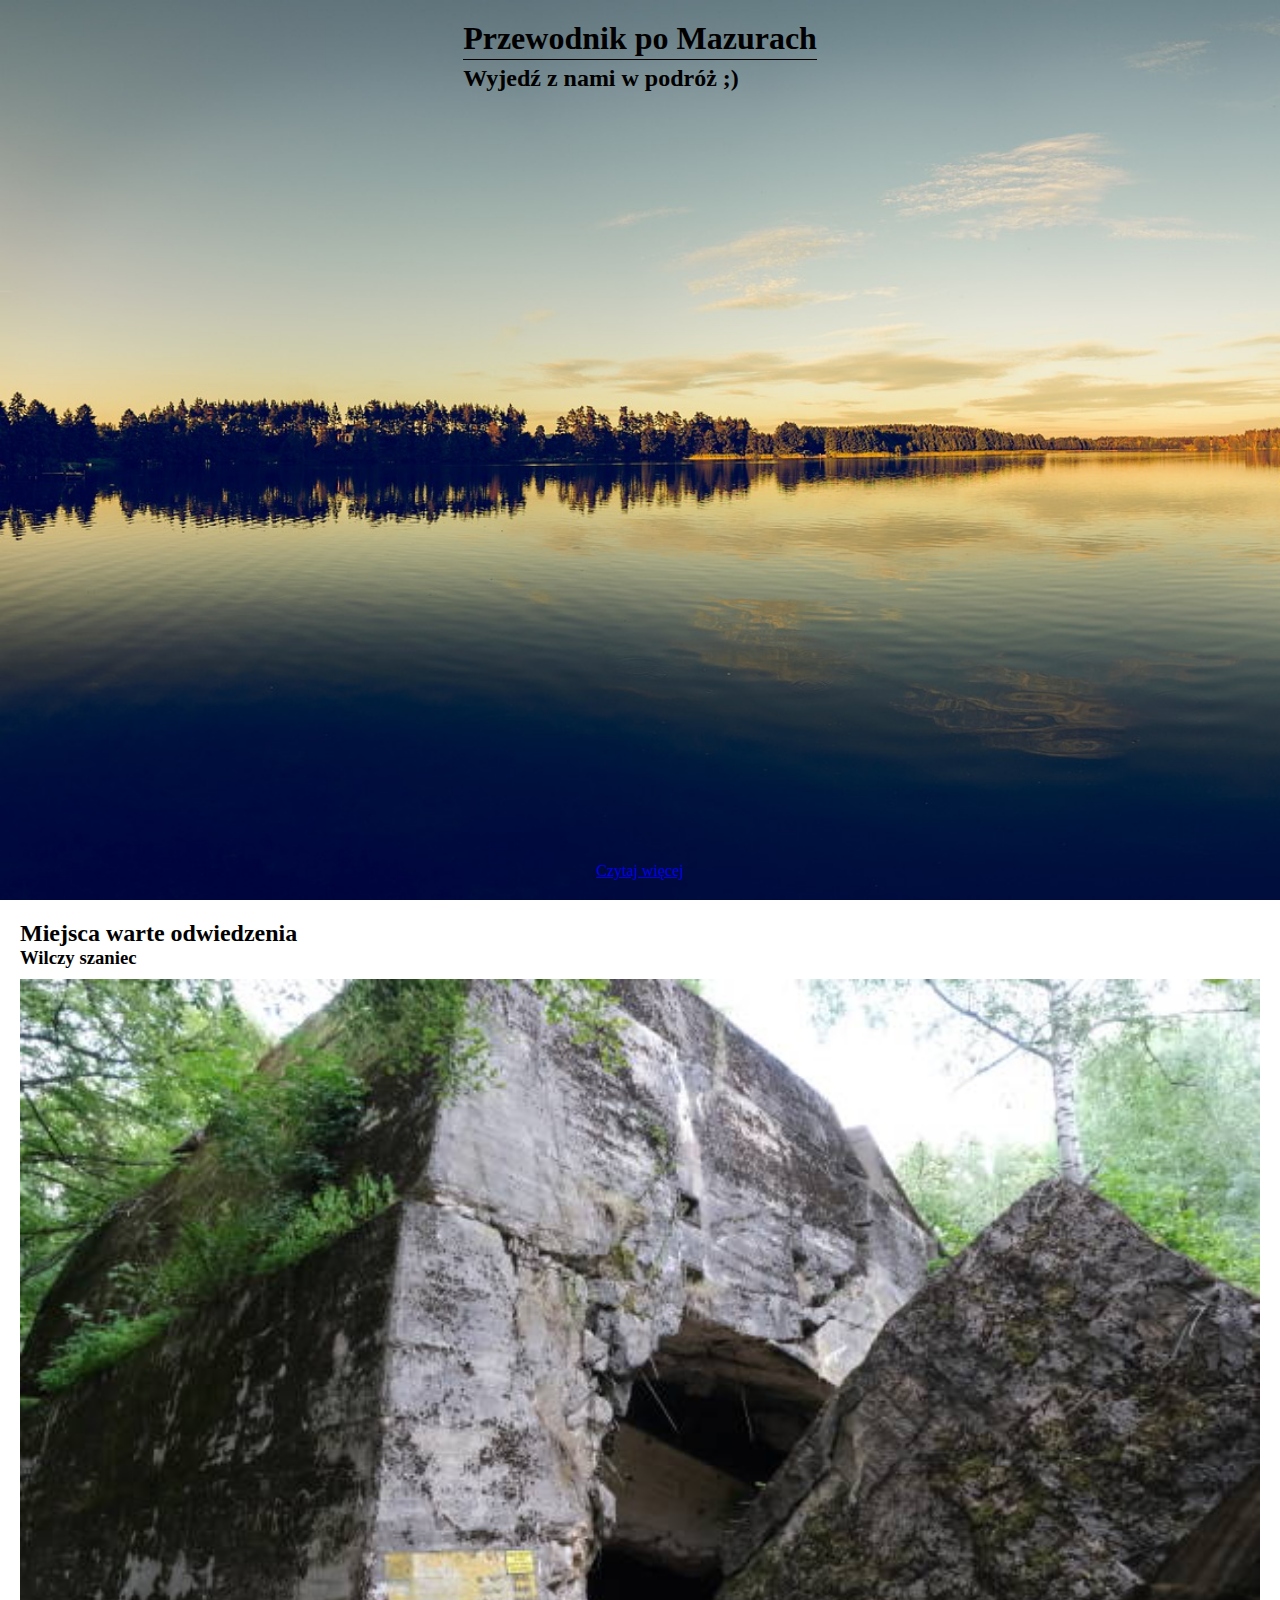
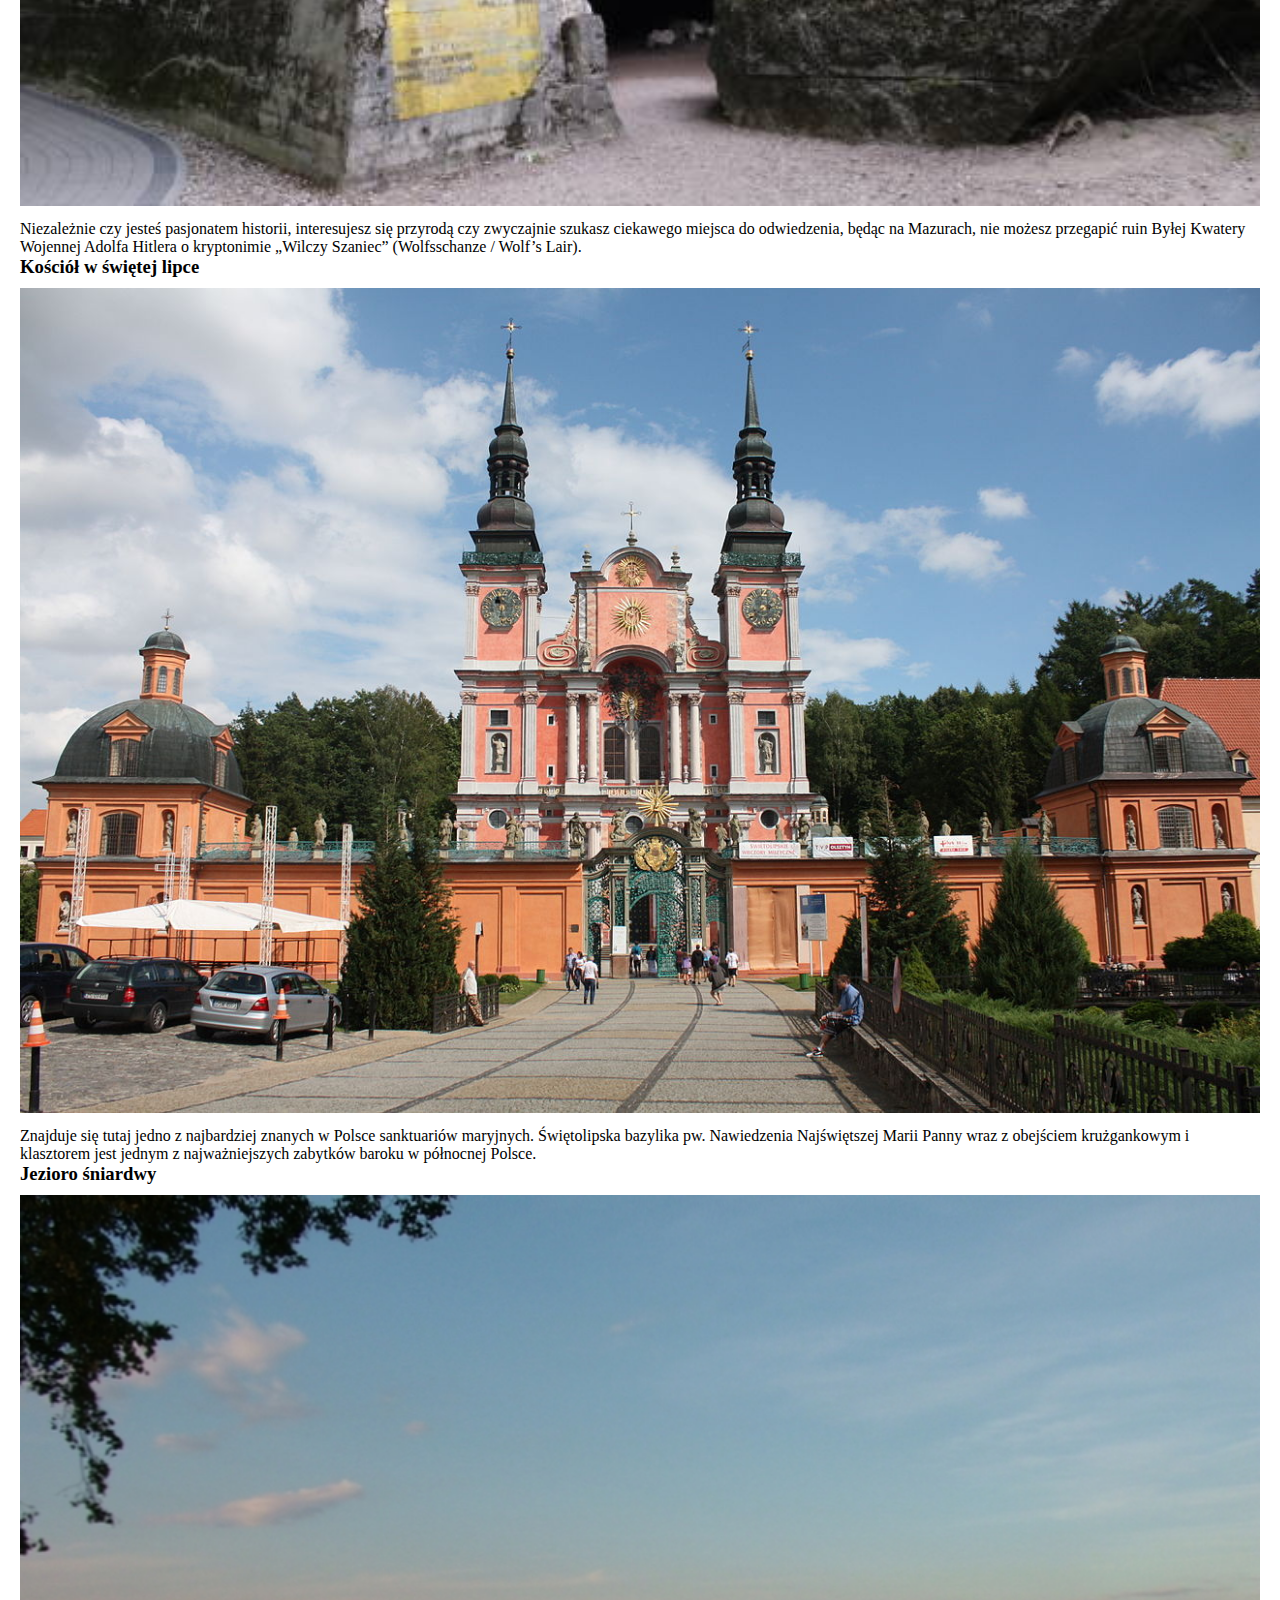
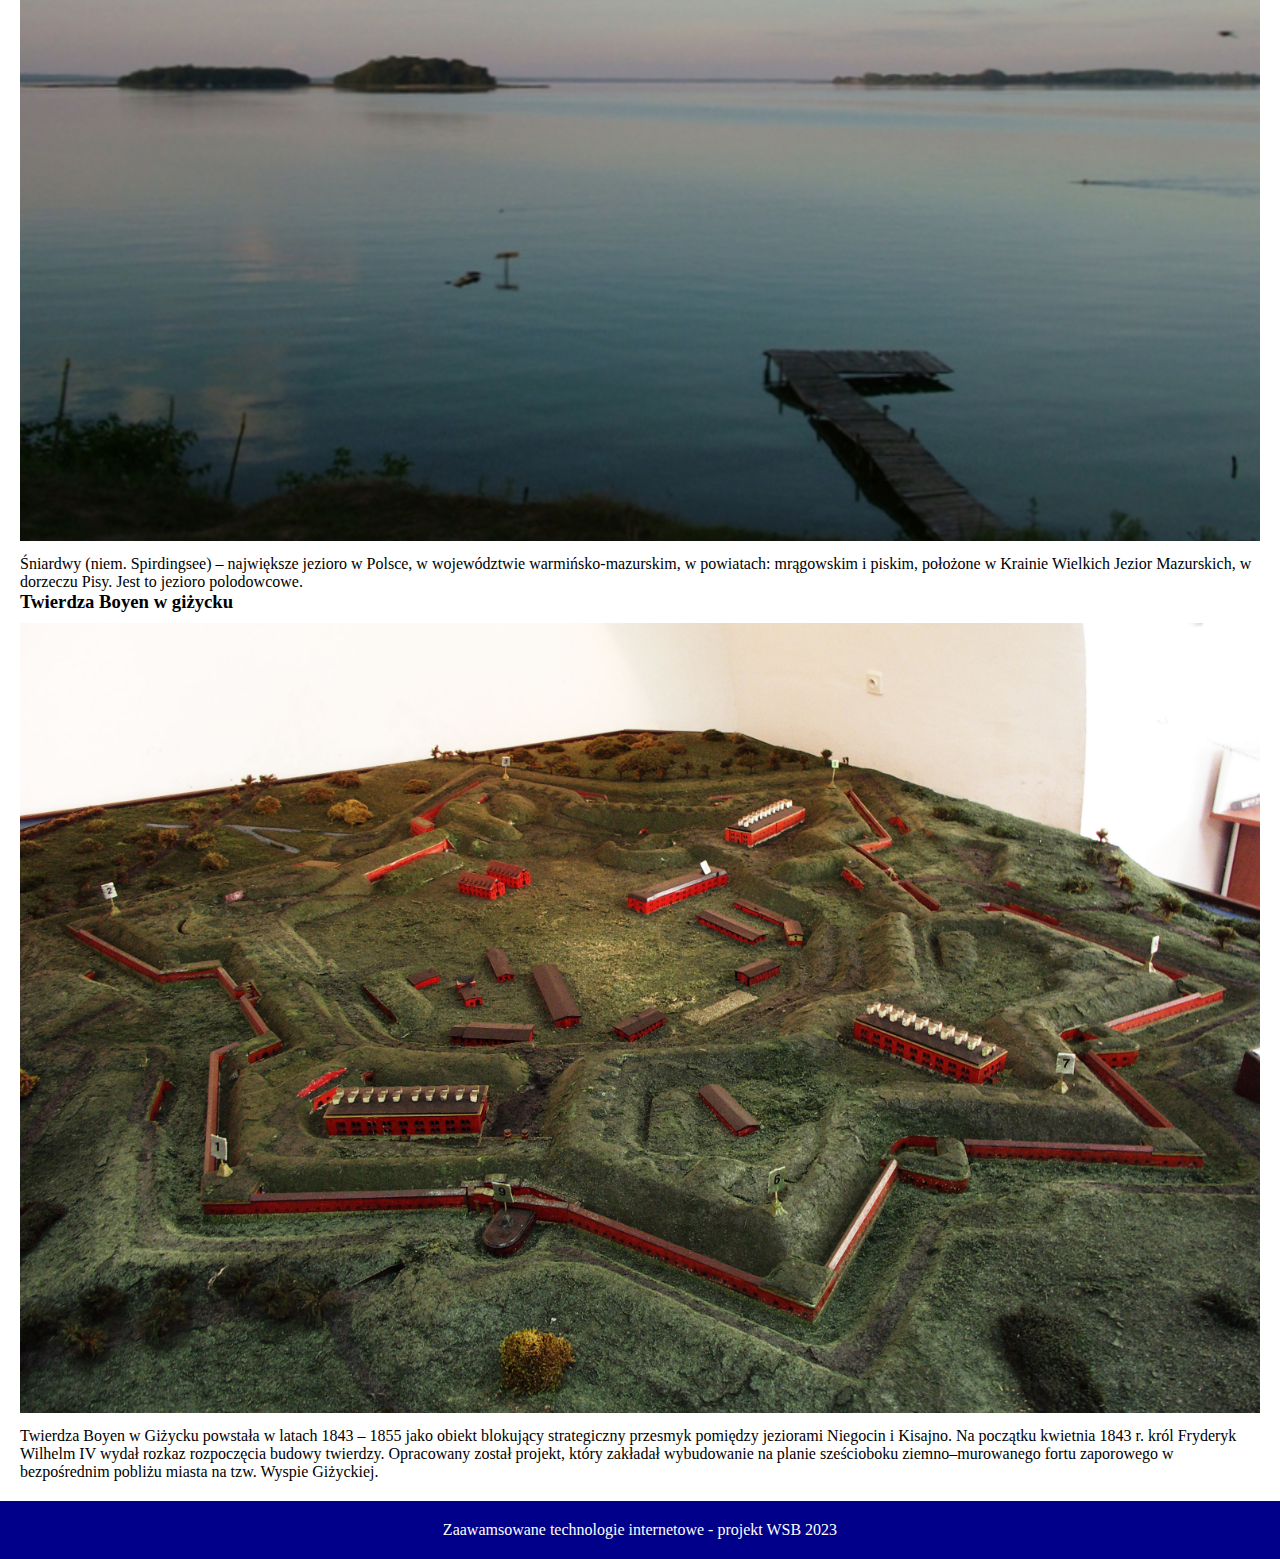
<file: index.html>
<!DOCTYPE html>
<html lang="pl">

<head>
    <meta charset="UTF-8">
    <meta http-equiv="X-UA-Compatible" content="IE=edge">
    <meta name="viewport" content="width=device-width, initial-scale=1.0">
    <title>Przewodnik po Mazurach</title>
    <link rel="stylesheet" href="style.css">
    <link rel="preconnect" href=""> <!--dodać fonty-->
    <link rel="preconnect" href="">
    <link rel="manifest" href="manifest.json">
    <meta name="theme-color" content="#567e29">
</head>

<body>
    <header>
        <div>
            <h1>Przewodnik po Mazurach</h1>
            <h2>Wyjedź z nami w podróż ;)</h2>
        </div>
        <a href="#main">Czytaj więcej</a>
    </header>
    <main id="main">
        <section class="all_places">
            <h2>Miejsca warte odwiedzenia</h2>
            <div class="places">
                <div class="single_place">
                    <h3>Wilczy szaniec</h3>
                    <img src="./img/1.jpg" alt="Wilczy szaniec">
                    <p>Niezależnie czy jesteś pasjonatem historii, interesujesz się przyrodą czy zwyczajnie szukasz
                        ciekawego miejsca do odwiedzenia, będąc na Mazurach, nie możesz przegapić ruin Byłej Kwatery
                        Wojennej Adolfa Hitlera o kryptonimie „Wilczy Szaniec” (Wolfsschanze / Wolf’s Lair).</p>
                </div>
                <div class="single_place">
                    <h3>Kościół w świętej lipce
                    </h3>
                    <img src="./img/2.jpg" alt="Kościół w świętej lipce">
                    <p>Znajduje się tutaj jedno z najbardziej znanych w Polsce sanktuariów maryjnych. Świętolipska bazylika
                        pw. Nawiedzenia Najświętszej Marii Panny wraz z obejściem krużgankowym i klasztorem jest jednym z
                        najważniejszych zabytków baroku w północnej Polsce.</p>
                </div>
                <div class="single_place">
                    <h3>Jezioro śniardwy</h3>
                    <img src="./img/3.jpeg" alt="Śniardwy">
                    <p>Śniardwy (niem. Spirdingsee) – największe jezioro w Polsce, w województwie warmińsko-mazurskim, w
                        powiatach: mrągowskim i piskim, położone w Krainie Wielkich Jezior Mazurskich, w dorzeczu Pisy. Jest
                        to jezioro polodowcowe.</p>
                </div>
                <div class="single_place">
                    <h3>Twierdza Boyen w giżycku</h3>
                    <img src="./img/4.jpg" alt="Twierdza Boyen">
                    <p>Twierdza Boyen w Giżycku powstała w latach 1843 – 1855 jako obiekt blokujący strategiczny przesmyk
                        pomiędzy jeziorami Niegocin i Kisajno. Na początku kwietnia 1843 r. król Fryderyk Wilhelm IV wydał
                        rozkaz rozpoczęcia budowy twierdzy. Opracowany został projekt, który zakładał wybudowanie na planie
                        sześcioboku ziemno–murowanego fortu zaporowego w bezpośrednim pobliżu miasta na tzw. Wyspie
                        Giżyckiej.</p>
                </div>
            </div>
        </section>

    </main>
    <footer>
        <p>
            Zaawamsowane technologie internetowe - projekt WSB 2023
        </p>
        <script src="sw.js"></script>
    </footer>

</body>

</html>
</file>
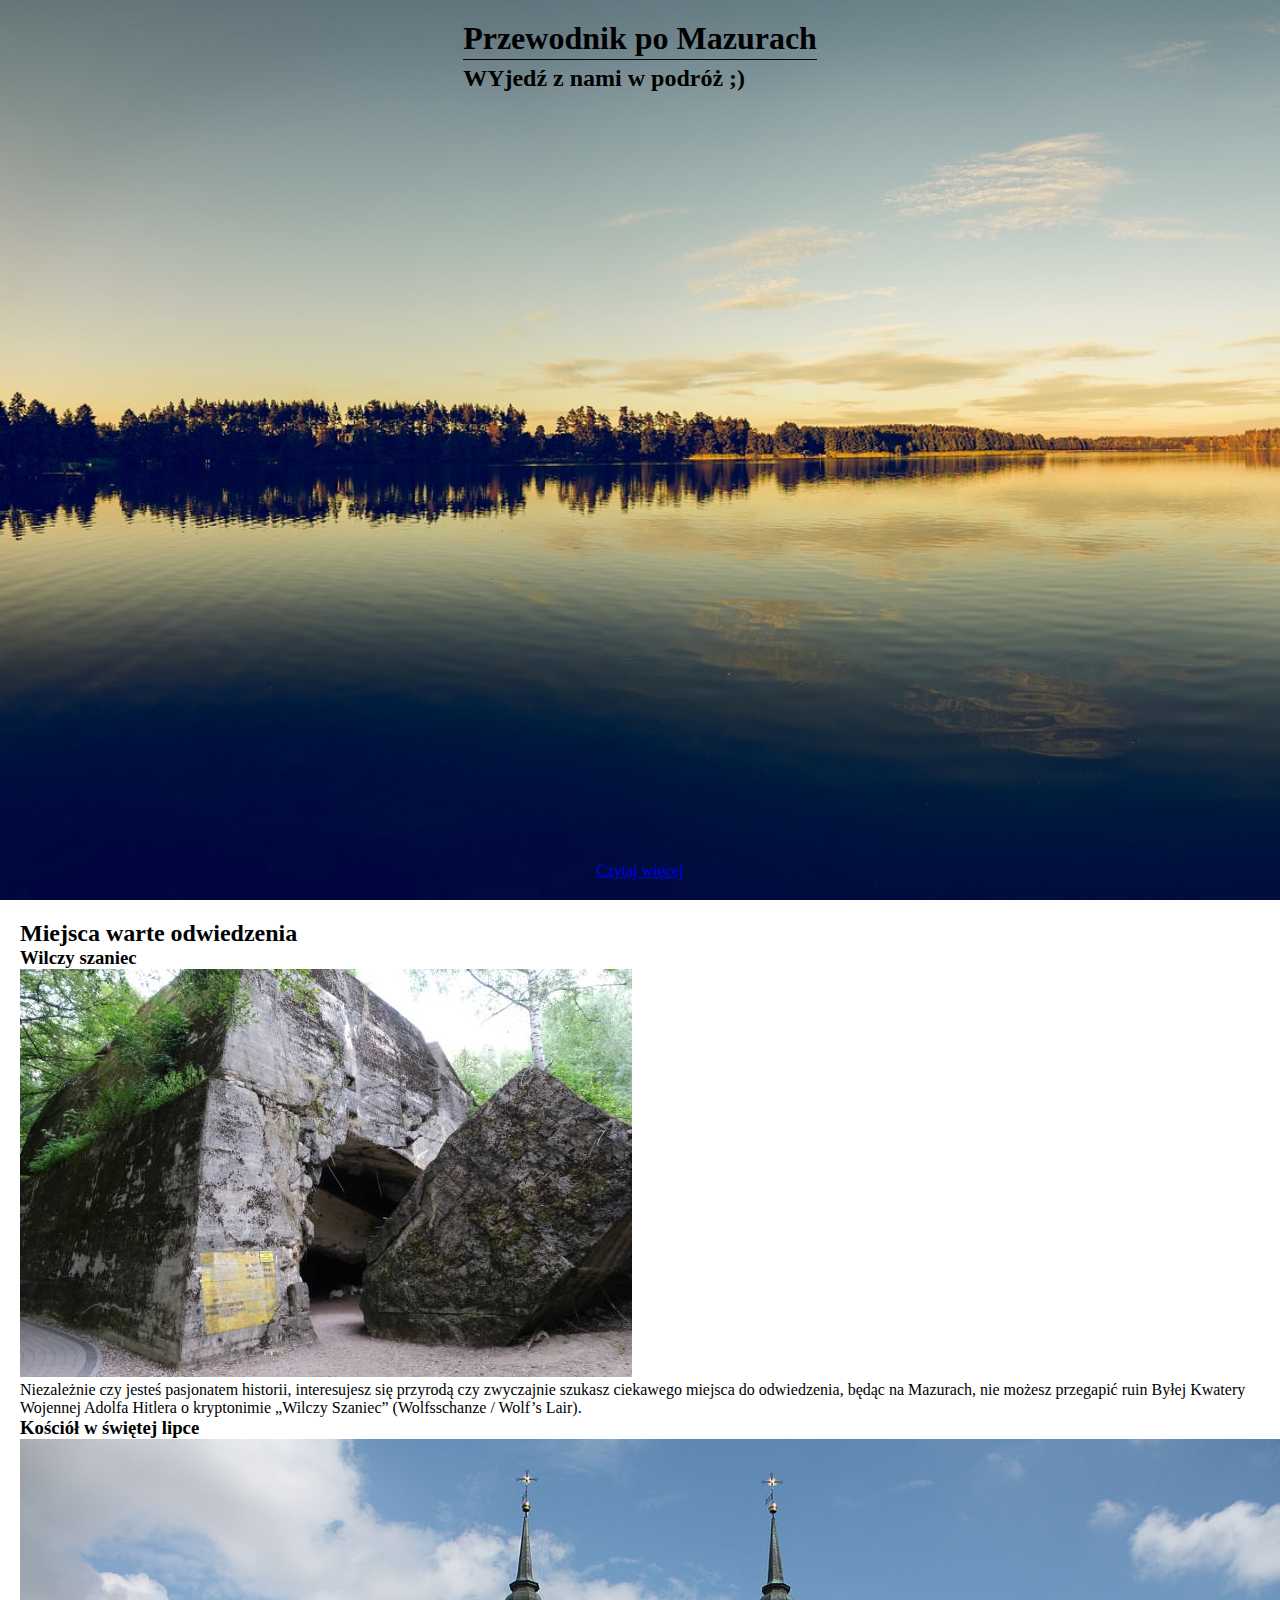
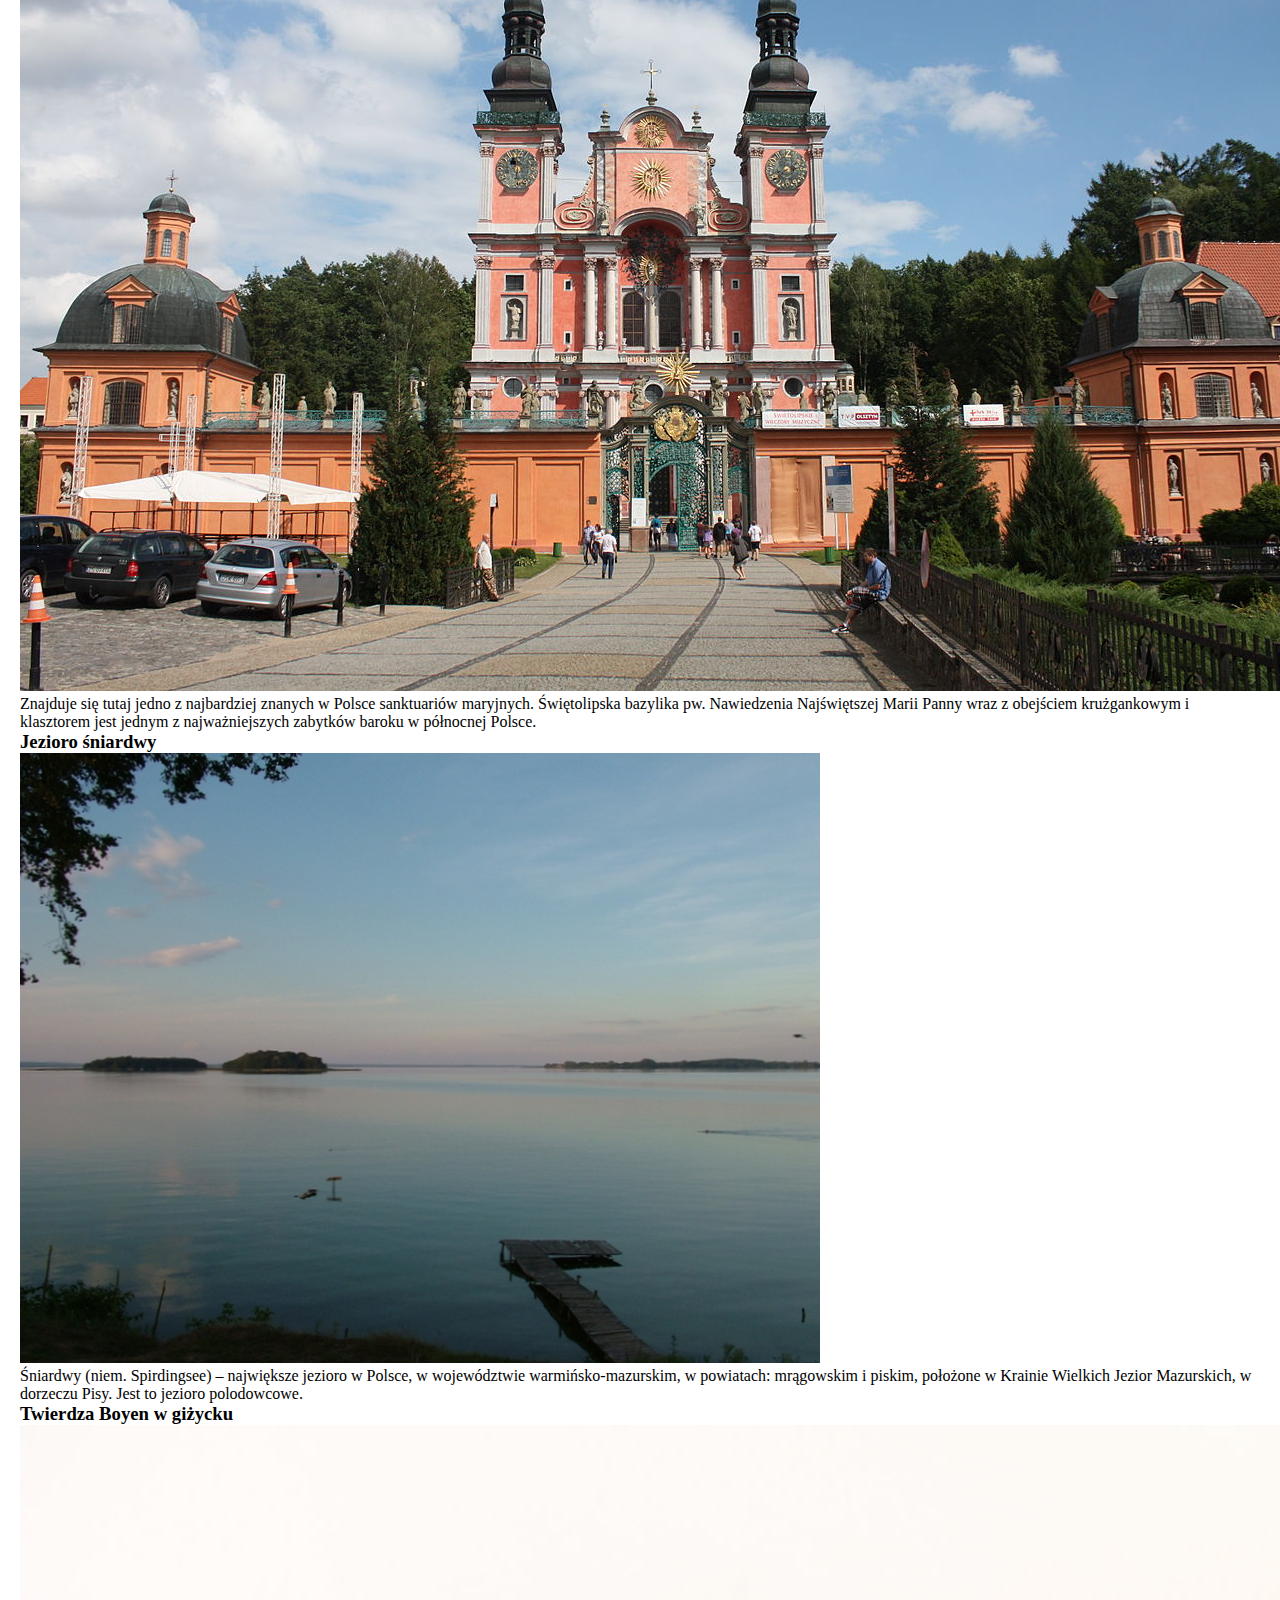
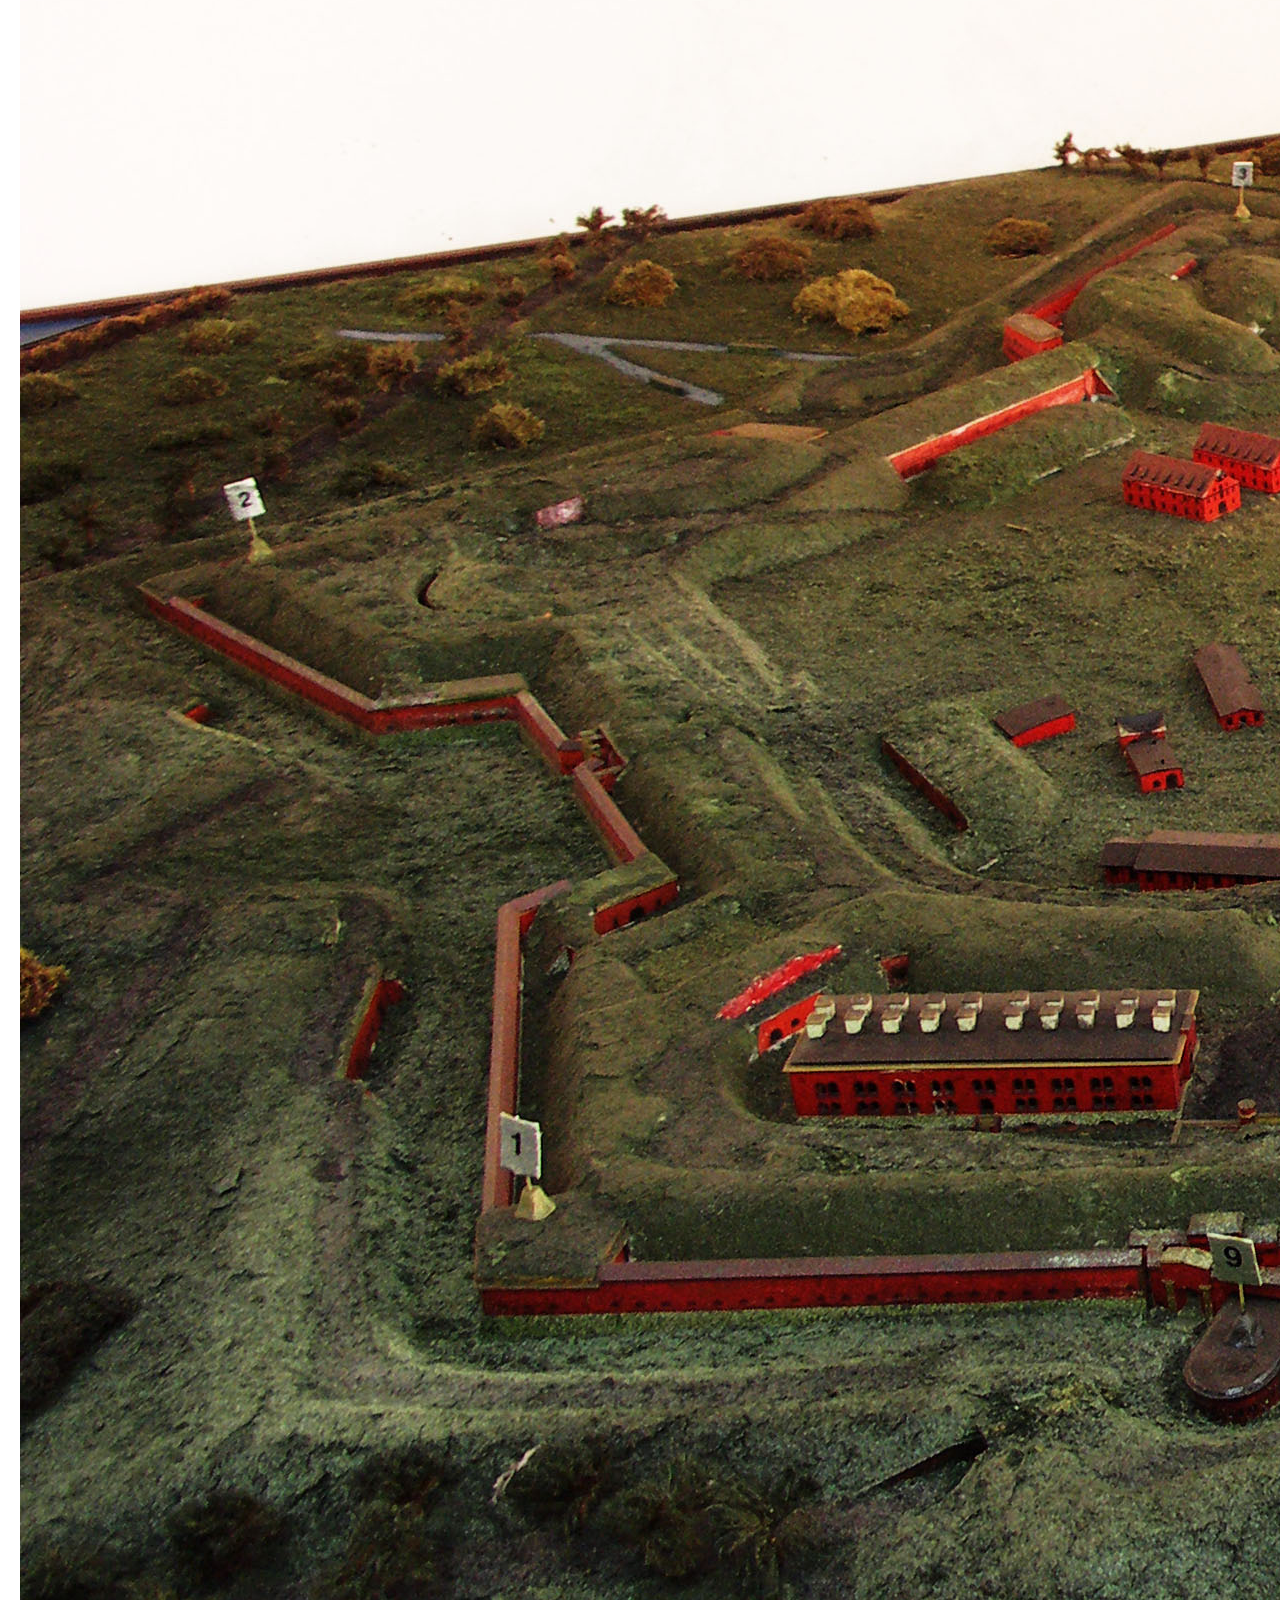
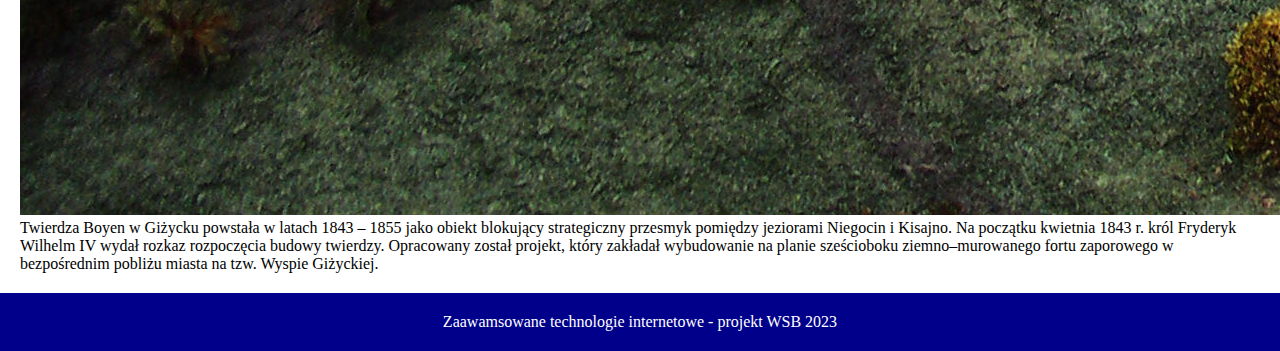
<file: intex.html>
<!DOCTYPE html>
<html lang="pl">

<head>
    <meta charset="UTF-8">
    <meta http-equiv="X-UA-Compatible" content="IE=edge">
    <meta name="viewport" content="width=device-width, initial-scale=1.0">
    <title>Document</title>
    <link rel="stylesheet" href="style.css">
</head>

<body>
    <header>
        <div>
            <h1>Przewodnik po Mazurach</h1>
            <h2>WYjedź z nami w podróż ;)</h2>
        </div>
        <a href="#main">Czytaj więcej</a>
    </header>
    <main id="main">
        <section class="all_places">
            <h2>Miejsca warte odwiedzenia</h2>
            <div>
                <h3>Wilczy szaniec</h3>
                <img src="./img/1.jpg" alt="Wilczy szaniec">
                <p>Niezależnie czy jesteś pasjonatem historii, interesujesz się przyrodą czy zwyczajnie szukasz
                    ciekawego miejsca do odwiedzenia, będąc na Mazurach, nie możesz przegapić ruin Byłej Kwatery
                    Wojennej Adolfa Hitlera o kryptonimie „Wilczy Szaniec” (Wolfsschanze / Wolf’s Lair).</p>
            </div>
            <div>
                <h3>Kościół w świętej lipce
                </h3>
                <img src="./img/2.jpg" alt="Kościół w świętej lipce">
                <p>Znajduje się tutaj jedno z najbardziej znanych w Polsce sanktuariów maryjnych. Świętolipska bazylika
                    pw. Nawiedzenia Najświętszej Marii Panny wraz z obejściem krużgankowym i klasztorem jest jednym z
                    najważniejszych zabytków baroku w północnej Polsce.</p>
            </div>
            <div>
                <h3>Jezioro śniardwy</h3>
                <img src="./img/3.jpeg" alt="Śniardwy">
                <p>Śniardwy (niem. Spirdingsee) – największe jezioro w Polsce, w województwie warmińsko-mazurskim, w
                    powiatach: mrągowskim i piskim, położone w Krainie Wielkich Jezior Mazurskich, w dorzeczu Pisy. Jest
                    to jezioro polodowcowe.</p>
            </div>
            <div>
                <h3>Twierdza Boyen w giżycku</h3>
                <img src="./img/4.jpg" alt="Twierdza Boyen">
                <p>Twierdza Boyen w Giżycku powstała w latach 1843 – 1855 jako obiekt blokujący strategiczny przesmyk
                    pomiędzy jeziorami Niegocin i Kisajno. Na początku kwietnia 1843 r. król Fryderyk Wilhelm IV wydał
                    rozkaz rozpoczęcia budowy twierdzy. Opracowany został projekt, który zakładał wybudowanie na planie
                    sześcioboku ziemno–murowanego fortu zaporowego w bezpośrednim pobliżu miasta na tzw. Wyspie
                    Giżyckiej.</p>
            </div>
        </section>

    </main>
    <footer>
        <p>
            Zaawamsowane technologie internetowe - projekt WSB 2023
        </p>
    </footer>

</body>

</html>
</file>
<file: style.css>
* {
    margin: 0;
    padding: 0;
    box-sizing: border-box;
}

html {
    scroll-behavior: smooth;
}

header {
    height: 100vh;
    padding: 20px;
    display: flex;
    flex-direction: column;
    justify-content: space-between;
    align-items: center;
    background-image: url('./img/5.jpg');
    background-size: cover;
}

header h1 {
    margin-bottom: 5px;
    padding-bottom: 2px;
    border-bottom: 1px solid black;
}

.all_places {
    padding: 20px;
}


.single_place img {
    width: 100%;
    margin: 10px auto;
}

footer {
    padding: 20px;
    background-color: darkblue;
    color: white;
    text-align: center;
}

@media screen and (mint-width: 768px) {
    .places {
        display: flex;
        flex-direction: row;
        flex-wrap: wrap;
        justify-content: space-between;
    }

    .single_place {
        width: 47%;
    }

    .single_place img {
        width: 100%;
        height: 244px;
        object-fit: cover;
    }
}
</file>
